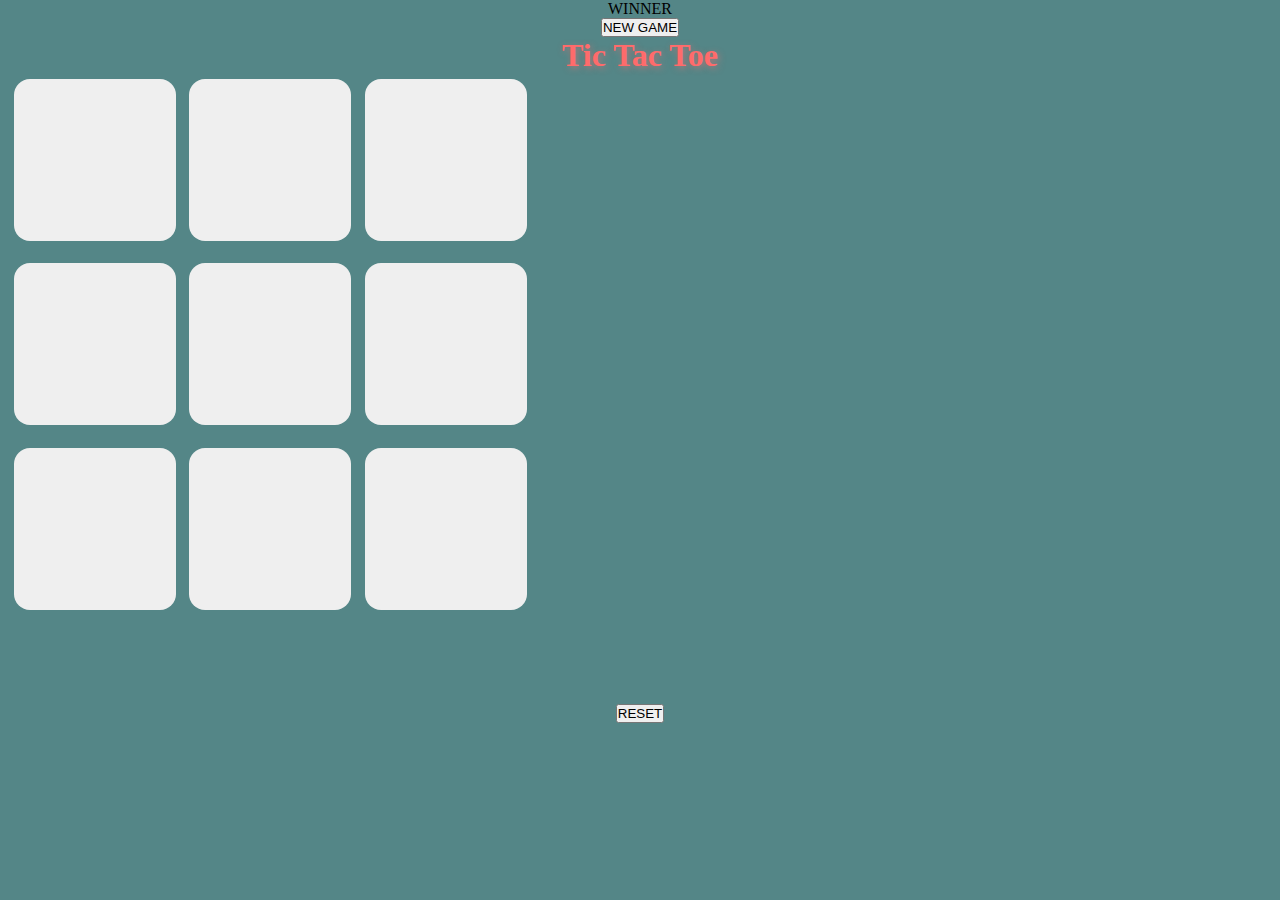
<file: index.html>
<!DOCTYPE html>
<html lang="en">
<head>
    <meta charset="UTF-8">
    <meta name="viewport" content="width=device-width, initial-scale=1.0">
    
    <!-- Title of the webpage that will appear in the browser tab -->
    <title>Tic Tac Toe</title>

    <!-- Linking to the external CSS stylesheet to style the page -->
    <link rel="stylesheet" href="style.css">
</head>
<body>
    <!-- Message container to show the winner or a draw message -->
    <div class="msg-container hide">
        <p id="msg">WINNER</p> <!-- The message that will display the winner or a draw -->
        <button id="new-btn">NEW GAME</button> <!-- Button to start a new game -->
    </div>

    <main>
        <!-- The main content of the page -->
        <h1 style="color: #FF6B6B; text-shadow: 2px 2px 6px rgba(255, 107, 107, 0.5);">
            Tic Tac Toe
        </h1> <!-- The main heading of the game with a red color and shadow effect for emphasis -->
        
        <div class="container">
            <!-- Container that holds the game grid -->
            <div class="game">
                <!-- The game grid consists of 9 buttons which are the clickable boxes for the Tic Tac Toe game -->
                <button class="box"></button> <!-- Button representing the first box -->
                <button class="box"></button> <!-- Button representing the second box -->
                <button class="box"></button> <!-- Button representing the third box -->
                <button class="box"></button> <!-- Button representing the fourth box -->
                <button class="box"></button> <!-- Button representing the fifth box -->
                <button class="box"></button> <!-- Button representing the sixth box -->
                <button class="box"></button> <!-- Button representing the seventh box -->
                <button class="box"></button> <!-- Button representing the eighth box -->
                <button class="box"></button> <!-- Button representing the ninth box -->
            </div>
        </div>
        
        <button id="reset-btn">RESET</button> <!-- Button to reset the game to its initial state -->
    </main>
    
    <!-- Linking to the external JavaScript file where the game logic is written -->
    <script src="script.js"></script>
</body>
</html>
</file>
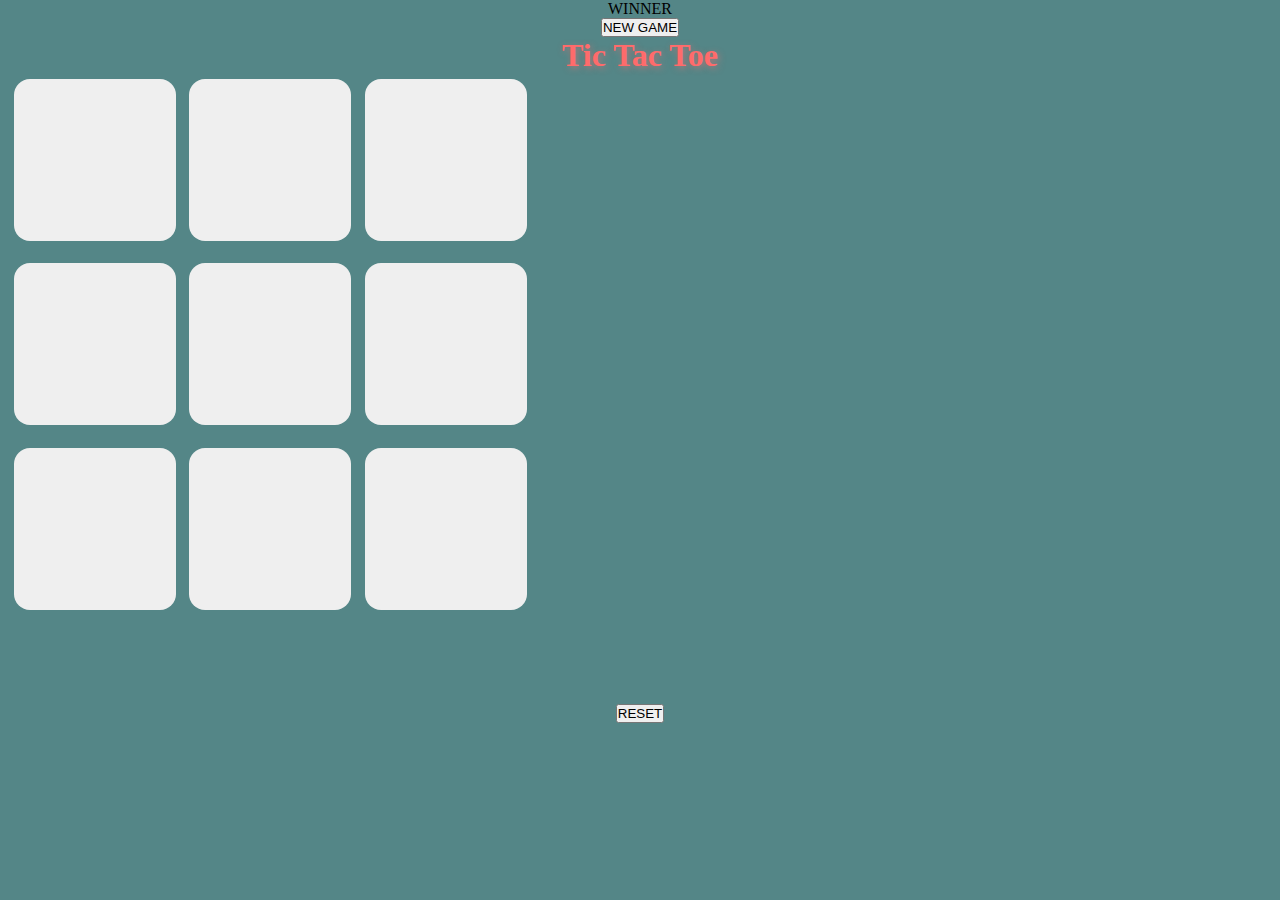
<file: demo.html>
<!DOCTYPE html>
<html lang="en">
<head>
    <meta charset="UTF-8">
    <meta name="viewport" content="width=device-width, initial-scale=1.0">
    
    <!-- Title of the webpage that will appear in the browser tab -->
    <title>Tic Tac Toe</title>

    <!-- Linking to the external CSS stylesheet to style the page -->
    <link rel="stylesheet" href="style.css">
</head>
<body>
    <!-- Message container to show the winner or a draw message -->
    <div class="msg-container hide">
        <p id="msg">WINNER</p> <!-- The message that will display the winner or a draw -->
        <button id="new-btn">NEW GAME</button> <!-- Button to start a new game -->
    </div>

    <main>
        <!-- The main content of the page -->
        <h1 style="color: #FF6B6B; text-shadow: 2px 2px 6px rgba(255, 107, 107, 0.5);">
            Tic Tac Toe
        </h1> <!-- The main heading of the game with a red color and shadow effect for emphasis -->
        
        <div class="container">
            <!-- Container that holds the game grid -->
            <div class="game">
                <!-- The game grid consists of 9 buttons which are the clickable boxes for the Tic Tac Toe game -->
                <button class="box"></button> <!-- Button representing the first box -->
                <button class="box"></button> <!-- Button representing the second box -->
                <button class="box"></button> <!-- Button representing the third box -->
                <button class="box"></button> <!-- Button representing the fourth box -->
                <button class="box"></button> <!-- Button representing the fifth box -->
                <button class="box"></button> <!-- Button representing the sixth box -->
                <button class="box"></button> <!-- Button representing the seventh box -->
                <button class="box"></button> <!-- Button representing the eighth box -->
                <button class="box"></button> <!-- Button representing the ninth box -->
            </div>
        </div>
        
        <button id="reset-btn">RESET</button> <!-- Button to reset the game to its initial state -->
    </main>
    
    <!-- Linking to the external JavaScript file where the game logic is written -->
    <script src="script.js"></script>
</body>
</html>
</file>
<file: style.css>
*{
    /*  *means this applies to all of document and its a good practice to start with margin,padding=0 */
    margin: 0;
    padding: 0;
}

/* styling body */
body{
    background-color: #548687;

    /* alligning everything to center */
    text-align: center;
}

/* now let us style the container */
.container{
    height: 70vh
/* means at everymoment 70% of out veiwport height is occupied
by out "game" container */
}

/* setting play area within the playground */
.game{
    height: 60vmin;
    width: 60vmin;
    /* means with the 70% of the total game area, 60% of it will be for the actual playable grid
    vmin=viewport minimum */

    /* now as soon as we added the width the boxes tried to fit in as hard as they can but cant on their own
    so we use flex to tell them to allign themselves in single line first */

    display: flex;

    /*now we can tell them to not sqish your og dimensions and jagah nahi hai toh next line me aao*/
    flex-wrap: wrap;

    /* now let us allign the boxes in centre */
    justify-content: center;

    /* also allign X and O to the cener of the now alligned boxes */
    align-items: center;

    /* now let us create some spaces in between boxes for aesthetic */
    gap: 1.5vmin;
}

/* setting boxes */
.box{
    height: 18vmin;
    width: 18vmin;

    /* let us give boxes a curve edge for aesthetic */
    border-radius: 1rem ;

    /* and let us remove the ugly border */
    border: none;

    /* let us give it a small shadow */
    box-shadow: 0.0.1rem rgba(0,0,0,0,0.1);

    /* dimensions of boxes within the now 60% play area */
}
</file>
